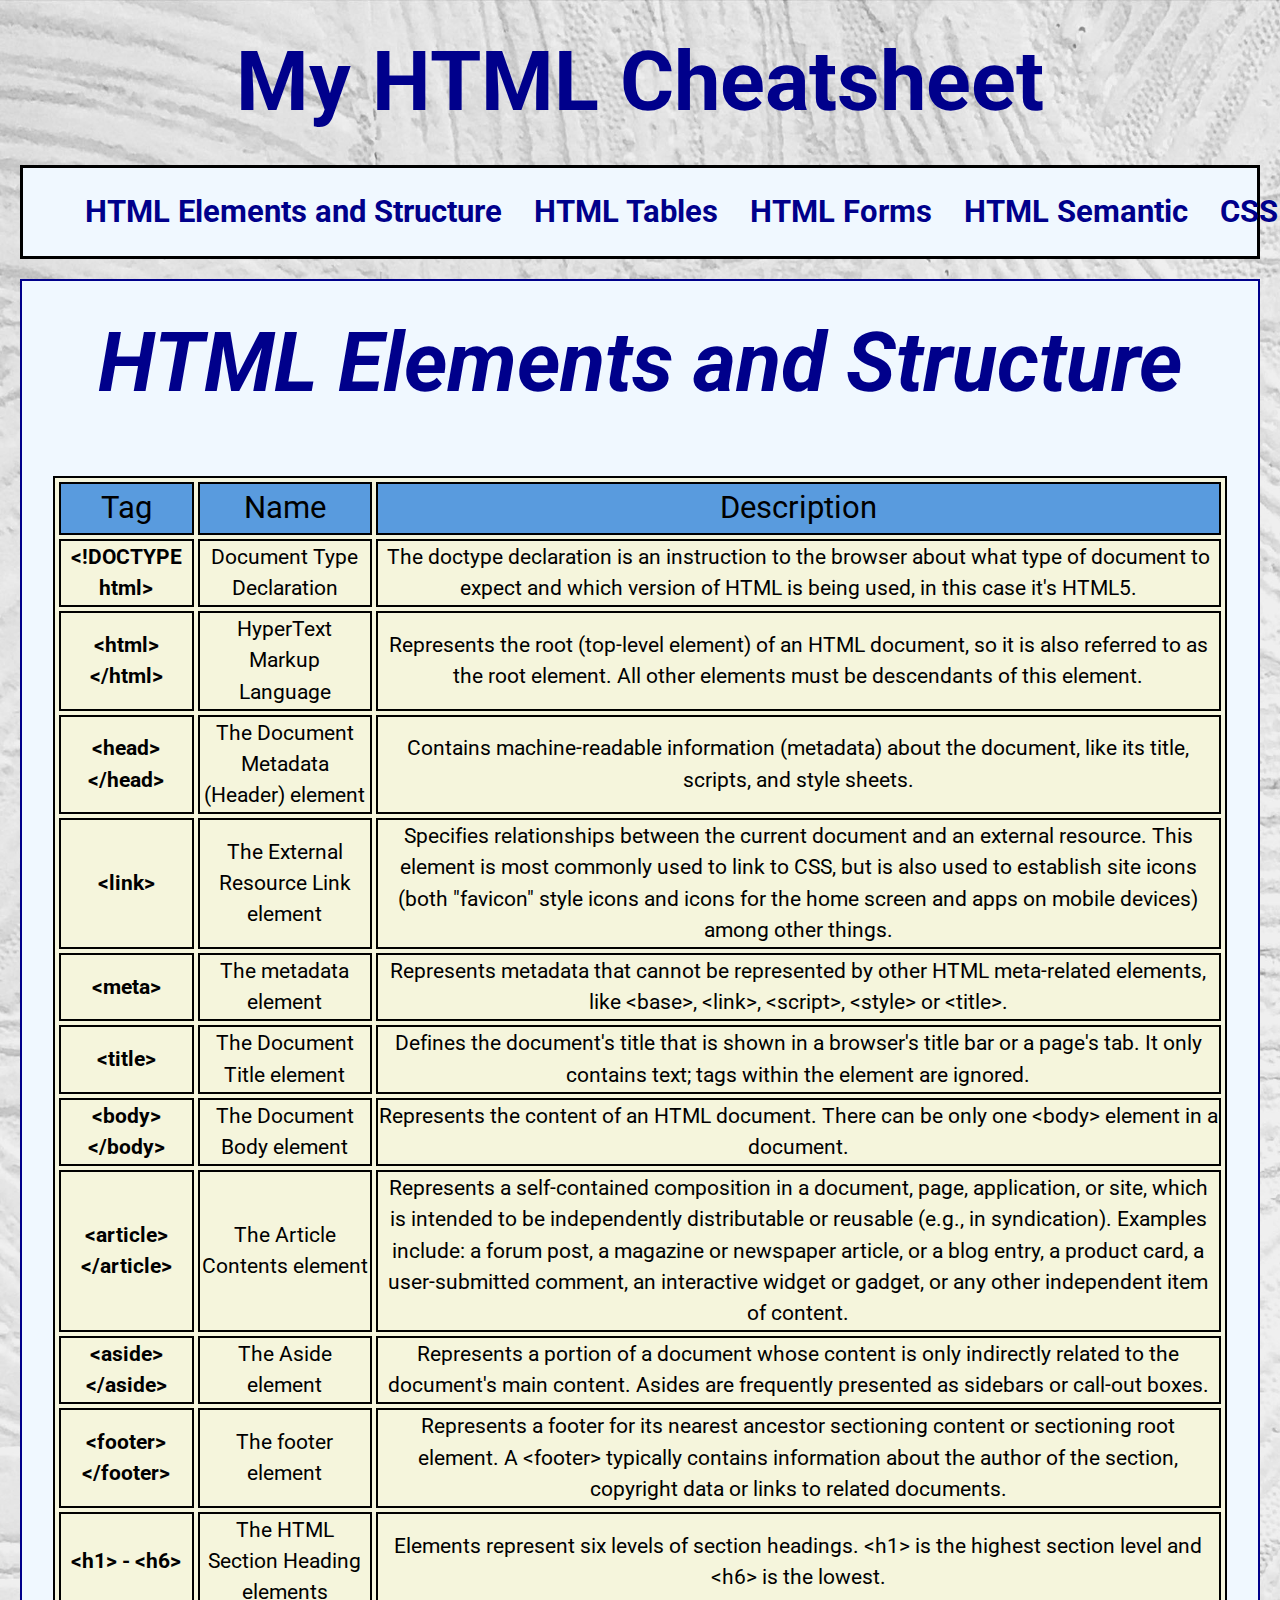
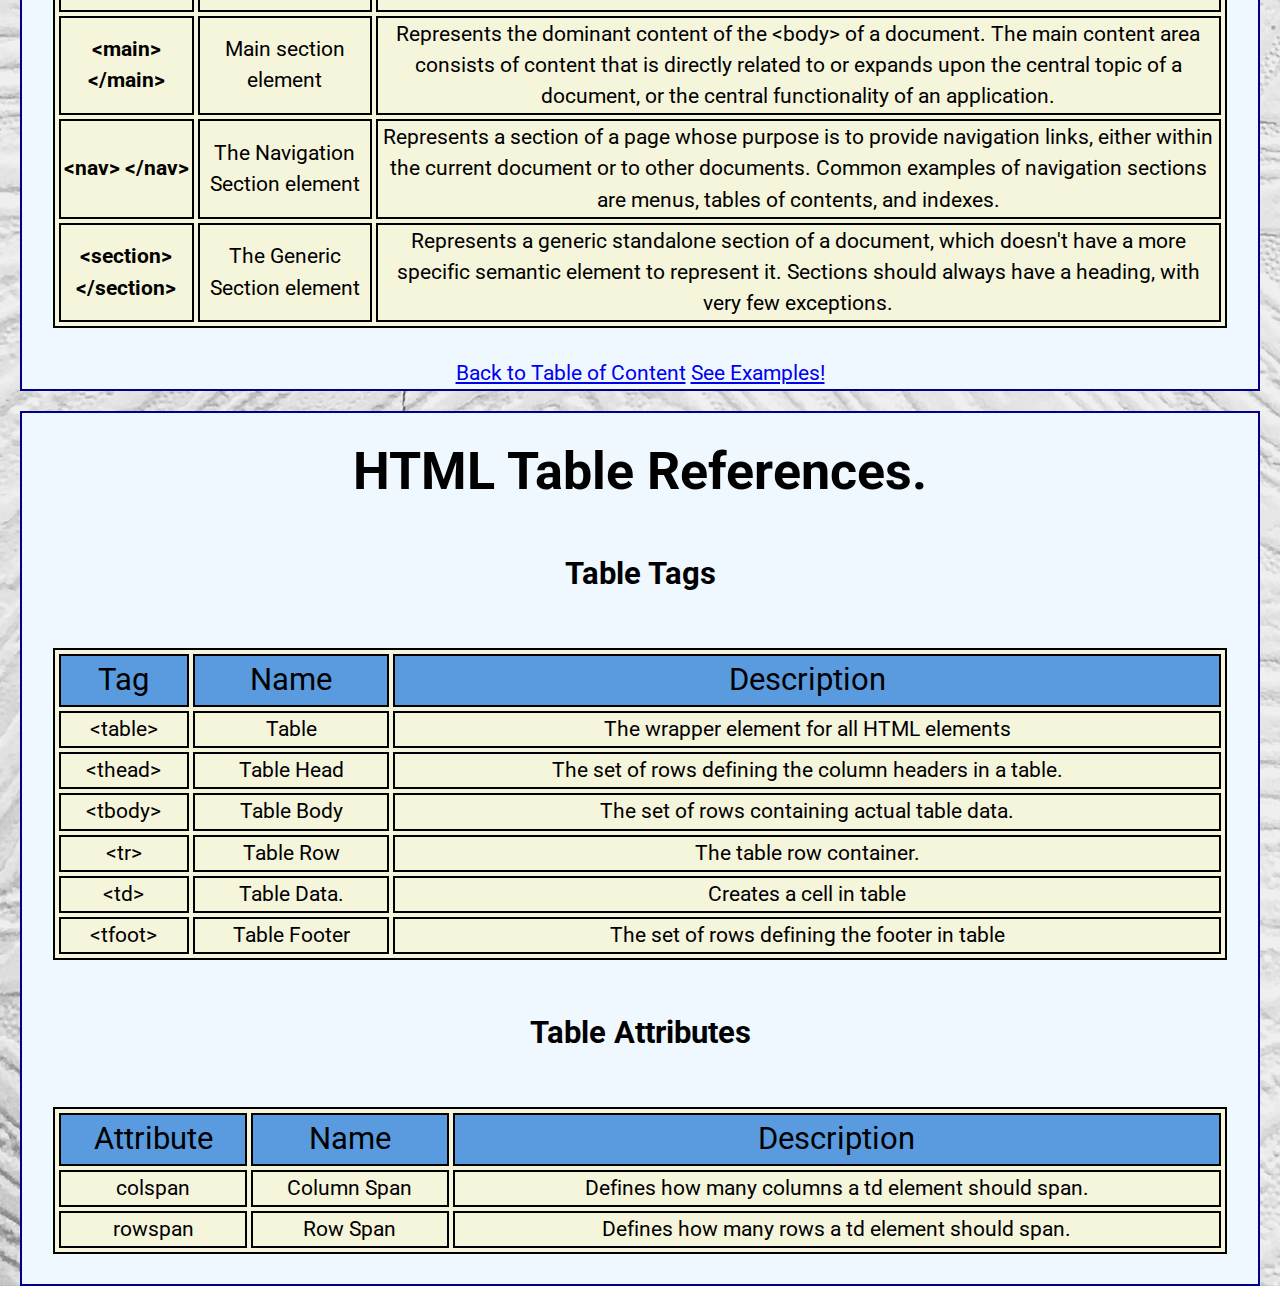
<file: index.html>
<!DOCTYPE html>
<html>
<head>
    <meta charset="utf-8">
    <link href="resources/reset.css" rel="stylesheet">
    <link href="./resources/styles.css" rel="stylesheet">

    <link rel="preconnect" href="https://fonts.googleapis.com">
    <link rel="preconnect" href="https://fonts.gstatic.com" crossorigin>
    <link href="https://fonts.googleapis.com/css2?family=Roboto:ital,wght@0,100;0,300;0,400;0,500;0,700;0,900;1,100;1,300;1,400;1,500;1,700;1,900&display=swap" rel="stylesheet">
    <title>HTML Cheatsheet</title>

</head>

<body>
    <div id="wrapper">

        <h1 id="main_heading">My HTML Cheatsheet</h1>

        <!-- Table of Content-->
        
        <div id="table-of-content">
            <ul id="horizontal-list">
                <li><a href="#elements_and_structure">HTML Elements and Structure</a></li>
                <li><a href="#table_section">HTML Tables</a></li>
                <li><a href="#html_forms">HTML Forms</a></li>
                <li><a href="#html_semantic">HTML Semantic</a></li>
                <li><a href="css_styling">CSS Styling</a></li>
            </ul>
        </div>
        
        
     
        <!-- HTML Elements and Structure -->

        <!-- TODO:Sprav to tak aby ta tabulka bola farebne na preskocku-->
        <!-- as-->
 
        <div class="container_structure" id="elements_and_structure">
            <h1 class="section-heading">HTML Elements and Structure</h1>
            <table class="section-table">
                <thead>
                    <tr>
                        <td>Tag</td>
                        <td>Name</td>
                        <td>Description</td>
                        
                    </tr>
                </thead>
                <tbody>
                    <tr>
                        <th>&lt;!DOCTYPE html&gt;</th>
                        <td>Document Type Declaration</td>
                        <td>The doctype declaration is an instruction to the browser about what type of document to expect and which version of HTML is being used, in this case it's HTML5.</td>
                       
                    </tr>   
                    <tr>
                        <th>&lt;html&gt; &lt;/html&gt;</th>
                        <td>HyperText Markup Language</td>
                        <td>Represents the root (top-level element) of an HTML document, so it is also referred to as the root element. All other elements must be descendants of this element.</td>
                        
                    </tr>
                    <tr>
                        <th>&lt;head&gt; &lt;/head&gt;</th>
                        <td>The Document Metadata (Header) element</td>
                        <td>Contains machine-readable information (metadata) about the document, like its title, scripts, and style sheets.</td>
                        
                    </tr>
                    <tr>
                        <th>&lt;link&gt;</th>
                        <td>The External Resource Link element</td>
                        <td>Specifies relationships between the current document and an external resource. This element is most commonly used to link to CSS, but is also used to establish site icons (both "favicon" style icons and icons for the home screen and apps on mobile devices) among other things.</td>
                        
                    </tr>
                    <tr>
                        <th>&lt;meta&gt;</th>
                        <td>The metadata element</td>
                        <td>Represents metadata that cannot be represented by other HTML meta-related elements, like &lt;base&gt;, &lt;link&gt;, &lt;script&gt;, &lt;style&gt; or &lt;title&gt;.</td>
                    </tr>
                    <tr>
                        <th>&lt;title&gt;</th>
                        <td>The Document Title element</td>
                        <td>Defines the document's title that is shown in a browser's title bar or a page's tab. It only contains text; tags within the element are ignored.</td>
                    </tr>
                    <tr>                
                            <th>&lt;body&gt; &lt;/body&gt;</th>
                            <td>The Document Body element</td>
                            <td> Represents the content of an HTML document. There can be only one &lt;body&gt; element in a document.</td>
                    </tr>
                    <tr>
                        <th>&lt;article&gt; &lt;/article&gt;</th>
                        <td>The Article Contents element</td>
                        <td>Represents a self-contained composition in a document, page, application, or site, which is intended to be independently distributable or reusable (e.g., in syndication). Examples include: a forum post, a magazine or newspaper article, or a blog entry, a product card, a user-submitted comment, an interactive widget or gadget, or any other independent item of content.</td>

                    </tr>
                    <tr>
                        <th>&lt;aside&gt; &lt;/aside&gt;</th>
                        <td>The Aside element</td>
                        <td>Represents a portion of a document whose content is only indirectly related to the document's main content. Asides are frequently presented as sidebars or call-out boxes.</td>
                    </tr>
                    <tr>
                        <th>&lt;footer&gt; &lt;/footer&gt;</th>
                        <td>The footer element</td>
                        <td>Represents a footer for its nearest ancestor sectioning content or sectioning root element. A &lt;footer&gt; typically contains information about the author of the section, copyright data or links to related documents.</td>
                    </tr> 
                    <tr>
                        <th>&lt;h1&gt; - &lt;h6&gt;</th>
                        <td>The HTML Section Heading elements</td>
                        <td>Elements represent six levels of section headings. &lt;h1&gt; is the highest section level and &lt;h6&gt; is the lowest.</td>
                    </tr>
                    <tr>
                        <th>&lt;main&gt; &lt;/main&gt;</th>
                        <td>Main section element</td>
                        <td>Represents the dominant content of the &lt;body&gt; of a document. The main content area consists of content that is directly related to or expands upon the central topic of a document, or the central functionality of an application.</td>
                    </tr>
                    <tr>
                        <th>&lt;nav&gt; &lt;/nav&gt;</th>
                        <td>The Navigation Section element</td>
                        <td>Represents a section of a page whose purpose is to provide navigation links, either within the current document or to other documents. Common examples of navigation sections are menus, tables of contents, and indexes.</td>
                    </tr>
                    <tr>
                        <th>&lt;section&gt; &lt;/section&gt;</th>
                        <td>The Generic Section element</td>
                        <td>Represents a generic standalone section of a document, which doesn't have a more specific semantic element to represent it. Sections should always have a heading, with very few exceptions.</td>
                    </tr>
                </tbody>
            </table>

            <a href="#main_heading">Back to Table of Content</a>
            <a href="#html_structure_examples">See Examples!</a>
            
        </div>
        
        <!-- HTML tags for Table Elements-->
        
        <div class="container_structure" id="table_section">
            <h1>HTML Table References.</h1>
            <h2>Table Tags</h2>
            <table class="section-table">
                <thead>
                    <tr>
                        <td>Tag</td>
                        <td>Name</td>
                        <td>Description</td>
                    </tr>
                </thead>

                <tbody>
                    <tr>
                        <td>&lt;table&gt;</td>
                        <td>Table</td>
                        <td>The wrapper element for all HTML elements</td>
                    </tr>
                    <tr>
                        <td>&lt;thead&gt;</td>
                        <td>Table Head</td>
                        <td>The set of rows defining the column headers in a table.</td>
                    </tr> 
                    <tr>
                        <td>&lt;tbody&gt;</td>
                        <td>Table Body</td>
                        <td>The set of rows containing actual table data.</td>
                    </tr>
                    <tr>
                        <td>&lt;tr&gt;</td>
                        <td>Table Row</td>
                        <td>The table row container.</td>
                    </tr>
                    <tr>
                        <td>&lt;td&gt;</td>
                        <td>Table Data.</td>
                        <td>Creates a cell in table</td>
                    </tr>
                    <tr>
                        <td>&lt;tfoot&gt;</td>
                        <td>Table Footer</td>
                        <td>The set of rows defining the footer in table</td>
                    </tr>
                </tbody>
            </table>

            <h2>Table Attributes</h2>

            <table class="section-table">
                <thead>
                    <tr>
                        <td>Attribute</td>
                        <td>Name</td>
                        <td>Description</td>
                    </tr>
                </thead>

                <tbody>
                    <tr>
                        <td>colspan</td>
                        <td>Column Span</td>
                        <td>Defines how many columns a td element should span.</td>
                    </tr>
                    <tr>
                        <td>rowspan</td>
                        <td>Row Span</td>
                        <td>Defines how many rows a td element should span.</td>
                    </tr>
                </tbody>
            </table>
    </div>
   </div>
</body>

</html>
</file>
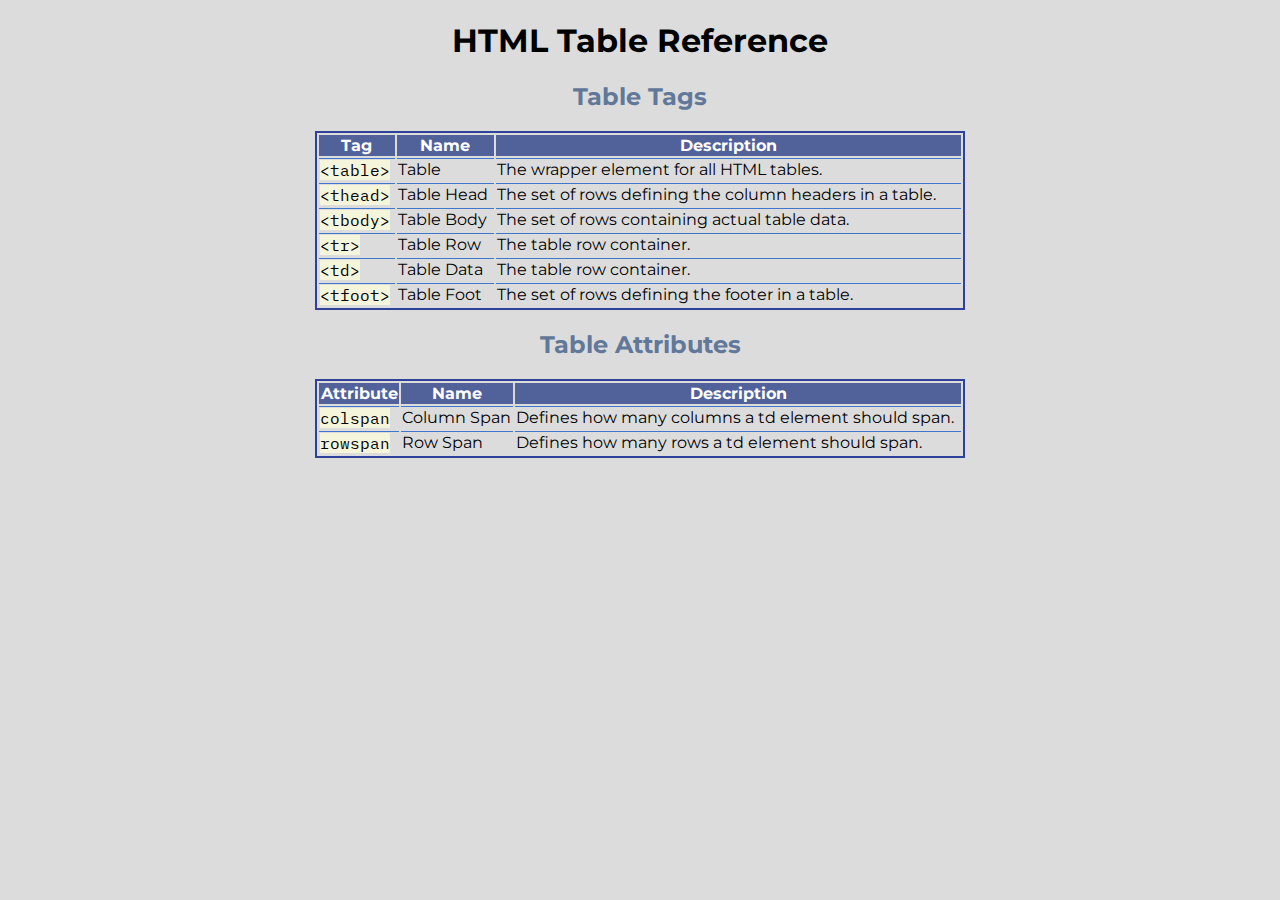
<file: Inspiration/index.html>
<!doctype html>
<html lang="pt">
<head>
    <title>My Own Cheat Sheet</title>
    <link href="https://fonts.googleapis.com/css?family=Montserrat&display=swap" rel="stylesheet">
    <link href="https://fonts.googleapis.com/css?family=IBM+Plex+Mono&display=swap" rel="stylesheet">
    <link rel="stylesheet" href="./styles.css" type="text/css">
</head>
<body>
<header>
    <h1>HTML Table Reference</h1>
</header>
<main>
    <section>
        <h2>Table Tags</h2>
        <table>
            <thead>
            <tr>
                <th scope="col">Tag</th>
                <th scope="col">Name</th>
                <th scope="col">Description</th>
            </tr>
            </thead>
            <tbody>
            <tr>
                <td><span class="code">&lt;table&gt;</span></td>
                <td>Table</td>
                <td>The wrapper element for all HTML tables.</td>
            </tr>
            <tr>
                <td><span class="code">&lt;thead&gt;</span></td>
                <td>Table Head</td>
                <td>The set of rows defining the column headers in a table.</td>
            </tr>
            <tr>
                <td><span class="code">&lt;tbody&gt;</span></td>
                <td>Table Body</td>
                <td>The set of rows containing actual table data.</td>
            </tr>
            <tr>
                <td><span class="code">&lt;tr&gt;</span></td>
                <td>Table Row</td>
                <td>The table row container.</td>
            </tr>
            <tr>
                <td><span class="code">&lt;td&gt;</span></td>
                <td>Table Data</td>
                <td>The table row container.</td>
            </tr>
            <tr>
                <td><span class="code">&lt;tfoot&gt;</span></td>
                <td>Table Foot</td>
                <td>The set of rows defining the footer in a table.</td>
            </tr>
            </tbody>
        </table>
    </section>
    <section>
        <h2>Table Attributes</h2>
        <table>
            <thead>
            <tr>
                <th scope="col">Attribute</th>
                <th scope="col">Name</th>
                <th scope="col">Description</th>
            </tr>
            </thead>
            <tbody>
            <tr>
                <td><span class="code">colspan</span></td>
                <td>Column Span</td>
                <td>Defines how many columns a td element should span.</td>
            </tr>
            <tr>
                <td><span class="code">rowspan</span></td>
                <td>Row Span</td>
                <td>Defines how many rows a td element should span.</td>
            </tr>
            </tbody>
        </table>
    </section>
</main>
</body>
</html>
</file>
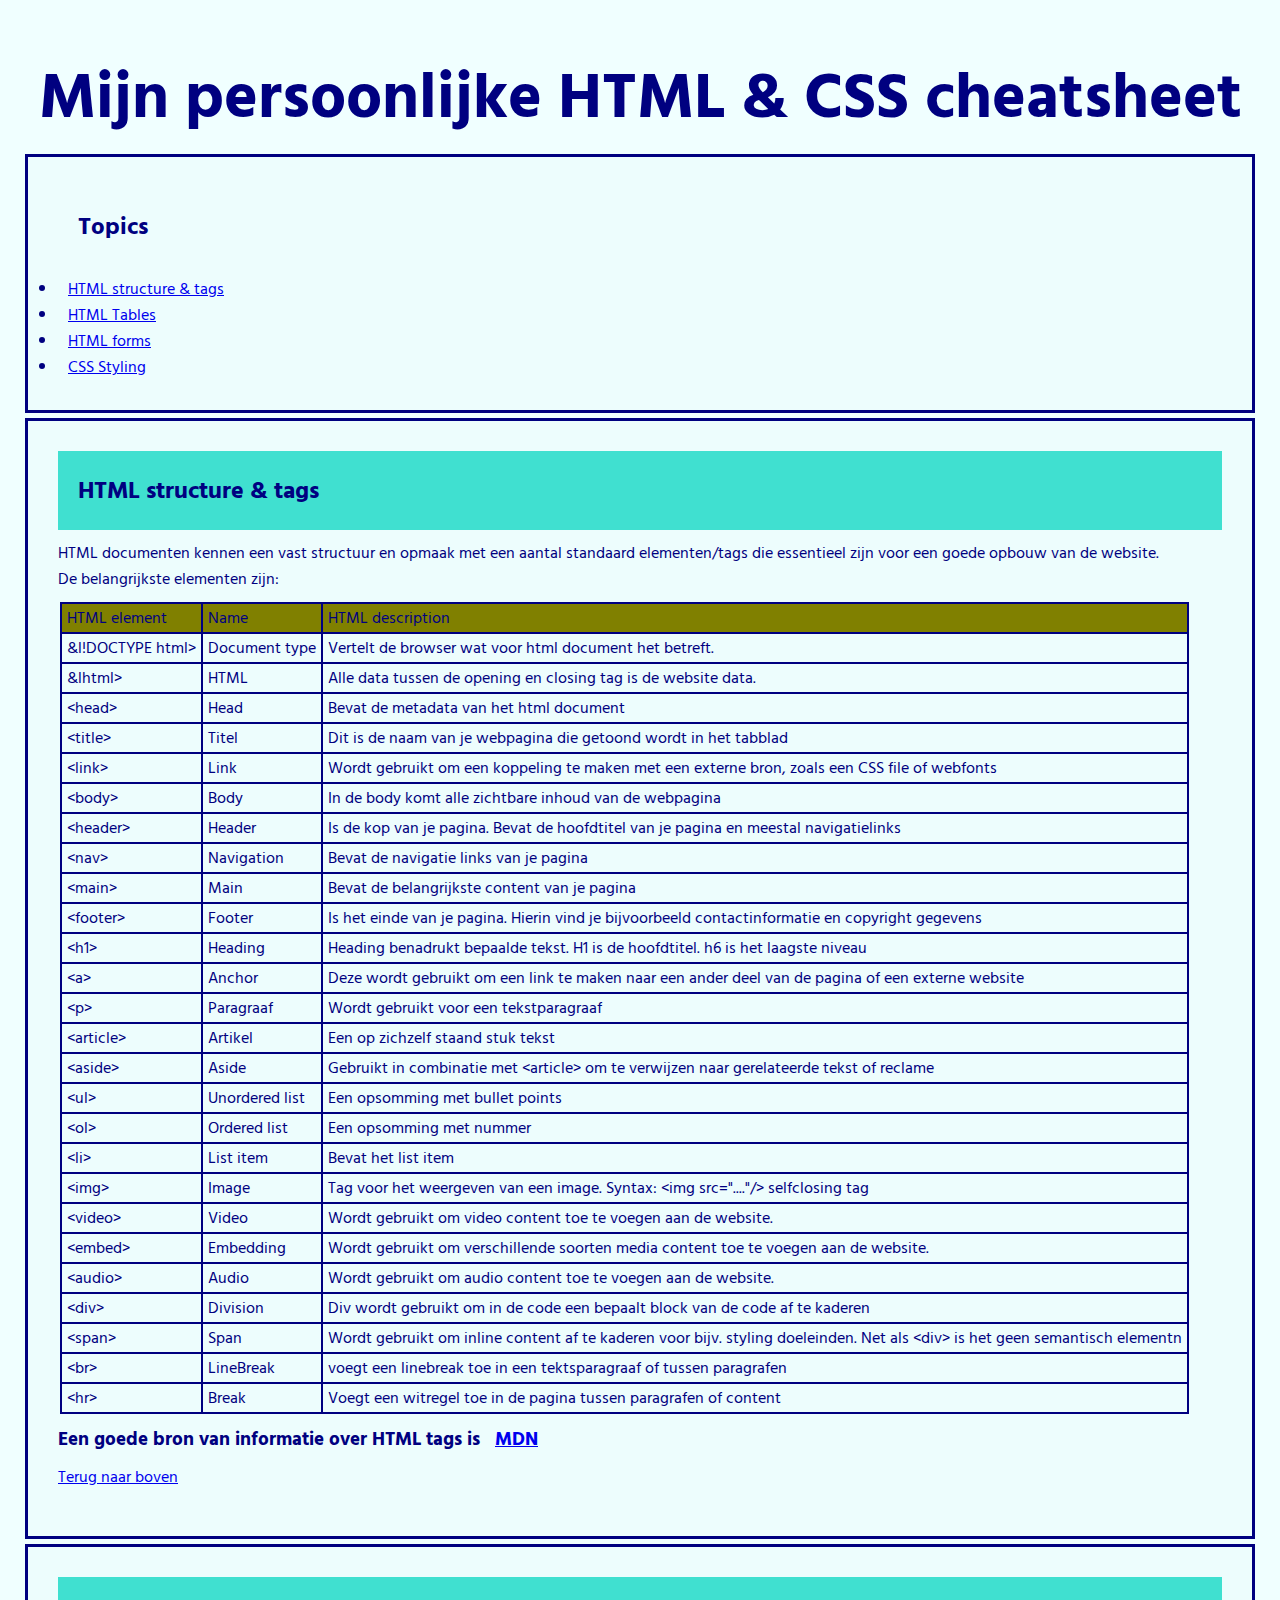
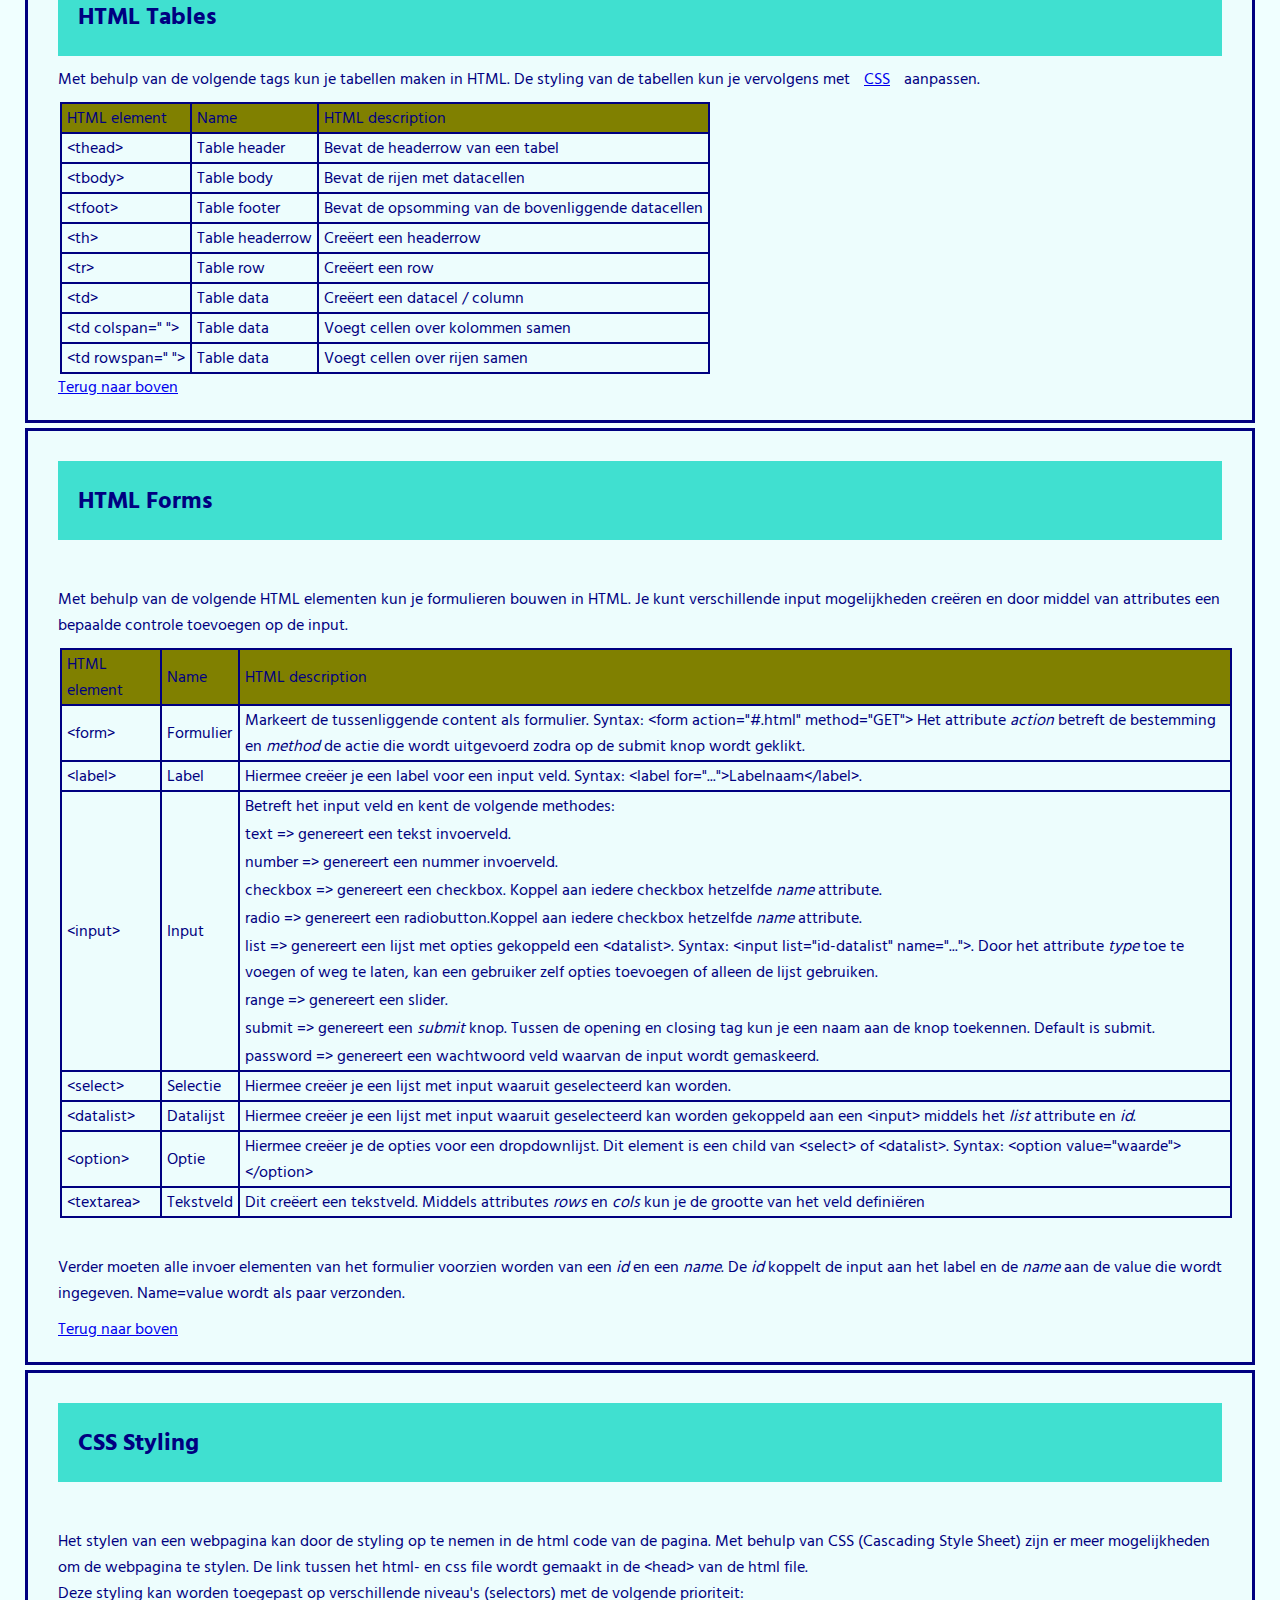
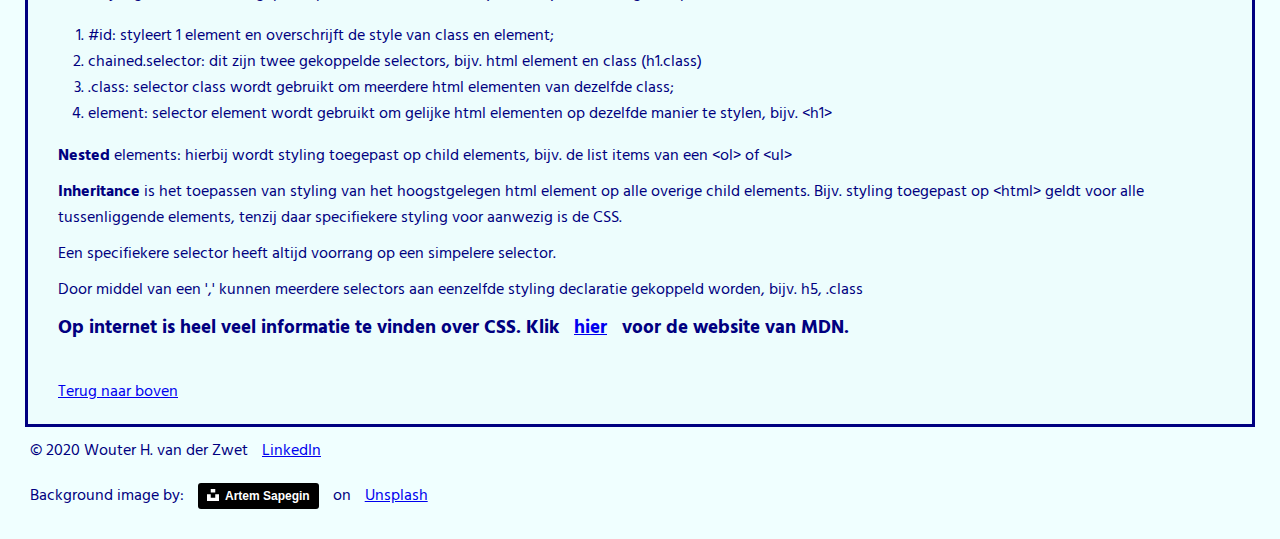
<file: Inspiration/dutch/index.html>
<!DOCTYPE html>
<html>
    <head>
        <title>This is my cheatsheet</title>
        <link href="https://fonts.googleapis.com/css?family=Hind+Siliguri&display=swap" rel="stylesheet">
        <link href="styles.css" rel="stylesheet" type="text/css">
    </head>
    <body>
        <header>
            <div class="header">
                <br>
                
                <h1 id="top">Mijn persoonlijke HTML & CSS cheatsheet</h1>
                <section class="topic">
                    <h2>Topics</h2>
                    <nav>
                        <li><a href="#html_tags">HTML structure & tags</a></li>
                        <li><a href="#html_tables">HTML Tables</a></li>
                        <li><a href="#html_forms">HTML forms</a></li>
                        <li><a href="#css_style">CSS Styling</a></li>
                    </nav>
                </section>
            </div>
        </header>
        <main>
            <section class="topic">
                <h2 id="html_tags">HTML structure & tags</h2>
                <!-- om tags als tekst weer te geven gebruik &lt voor < en &gt voor > -->
                <p>HTML documenten kennen een vast structuur en opmaak met een aantal standaard elementen/tags die essentieel zijn voor een goede opbouw van de website.<br>
                De belangrijkste elementen zijn:</p>
                <table class="htmltags">
                    <thead class="tbhead">
                        <td>HTML element</td>
                        <td>Name</th>
                        <td>HTML description</th>
                    </thead>
                    <tbody class="tbbody">
                        <tr>
                            <td>&l!DOCTYPE html&gt</td>
                            <td>Document type</td>
                            <td>Vertelt de browser wat voor html document het betreft.</td>
                        </tr>
                        <tr>
                            <td>&lhtml&gt</td>
                            <td>HTML</td>
                            <td>Alle data tussen de opening en closing tag is de website data.</td>
                        </tr>
                        <tr>
                            <td>&lthead&gt</td>
                            <td>Head</td>
                            <td>Bevat de metadata van het html document</td>
                        </tr>
                        <tr>
                            <td>&lttitle&gt</td>
                            <td>Titel</td>
                            <td>Dit is de naam van je webpagina die getoond wordt in het tabblad</td>
                        </tr>
                        <tr>
                            <td>&ltlink&gt</td>
                            <td>Link</td>
                            <td>Wordt gebruikt om een koppeling te maken met een externe bron, zoals een CSS file of webfonts</td>
                        </tr>
                        <tr>
                            <td>&ltbody&gt</td>
                            <td>Body</td>
                            <td>In de body komt alle zichtbare inhoud van de webpagina</td>
                        </tr>
                        <tr>
                            <td>&ltheader&gt</td>
                            <td>Header</td>
                            <td>Is de kop van je pagina. Bevat de hoofdtitel van je pagina en meestal navigatielinks</td>
                        </tr>
                        <tr>
                            <td>&ltnav&gt</td>
                            <td>Navigation</td>
                            <td>Bevat de navigatie links van je pagina</td>
                        </tr>
                        <tr>
                            <td>&ltmain&gt</td>
                            <td>Main</td>
                            <td>Bevat de belangrijkste content van je pagina</td>
                        </tr>
                        <tr>
                            <td>&ltfooter&gt</td>
                            <td>Footer</td>
                            <td>Is het einde van je pagina. Hierin vind je bijvoorbeeld contactinformatie en copyright gegevens</td>
                        </tr>
                        <tr>
                            <td>&lth1&gt</td>
                            <td>Heading</td>
                            <td>Heading benadrukt bepaalde tekst. H1 is de hoofdtitel. h6 is het laagste niveau</td>
                        </tr>
                        <tr>
                            <td>&lta&gt</td>
                            <td>Anchor</td>
                            <td>Deze wordt gebruikt om een link te maken naar een ander deel van de pagina of een externe website</td>
                        </tr>
                        <tr>
                            <td>&ltp&gt</td>
                            <td>Paragraaf</td>
                            <td>Wordt gebruikt voor een tekstparagraaf</td>
                        </tr>
                        <tr>
                            <td>&ltarticle&gt</td>
                            <td>Artikel</td>
                            <td>Een op zichzelf staand stuk tekst</td>
                        </tr>
                        <tr>
                            <td>&ltaside&gt</td>
                            <td>Aside</td>
                            <td>Gebruikt in combinatie met &ltarticle&gt om te verwijzen naar gerelateerde tekst of reclame</td>
                        </tr>
                        <tr>
                            <td>&ltul&gt</td>
                            <td>Unordered list</td>
                            <td>Een opsomming met bullet points</td>
                        </tr>
                        <tr>
                            <td>&ltol&gt</td>
                            <td>Ordered list</td>
                            <td>Een opsomming met nummer</td>
                        </tr>
                        <tr>
                            <td>&ltli&gt</td>
                            <td>List item</td>
                            <td>Bevat het list item</td>
                        </tr>
                        <tr>
                            <td>&ltimg&gt</td>
                            <td>Image</td>
                            <td>Tag voor het weergeven van een image. Syntax: &ltimg src="...."/&gt selfclosing tag</td>
                        </tr>
                        <tr>
                            <td>&ltvideo&gt</td>
                            <td>Video</td>
                            <td>Wordt gebruikt om video content toe te voegen aan de website.</td>
                        </tr>
                        <tr>
                            <td>&ltembed&gt</td>
                            <td>Embedding</td>
                            <td>Wordt gebruikt om verschillende soorten media content toe te voegen aan de website.</td>
                        </tr>
                        <tr>
                            <td>&ltaudio&gt</td>
                            <td>Audio</td>
                            <td>Wordt gebruikt om audio content toe te voegen aan de website.</td>
                        </tr>
                        <tr>
                            <td>&ltdiv&gt</td>
                            <td>Division</td>
                            <td>Div wordt gebruikt om in de code een bepaalt block van de code af te kaderen</td>
                        </tr>
                        <tr>
                            <td>&ltspan&gt</td>
                            <td>Span</td>
                            <td>Wordt gebruikt om inline content af te kaderen voor bijv. styling doeleinden. Net als &ltdiv&gt is het geen semantisch elementn</td>
                        </tr>
                        
                        <tr>
                            <td>&ltbr&gt</td>
                            <td>LineBreak</td>
                            <td>voegt een linebreak toe in een tektsparagraaf of tussen paragrafen</td>
                        </tr>
                        <tr>
                            <td>&lthr&gt</td>
                            <td>Break</td>
                            <td>Voegt een witregel toe in de pagina tussen paragrafen of content</td>
                        </tr>
                    </tbody>
                </table>
                <h3>Een goede bron van informatie over HTML tags is <a href="https://developer.mozilla.org/en-US/docs/Web/HTML/Element" target="_blank">MDN</a> </h3>
                <a href="#top">Terug naar boven</a>
                <br>
                <br>
            </section>
            <section class="topic">
                <h2 id="html_tables">HTML Tables</h2>
                <p>Met behulp van de volgende tags kun je tabellen maken in HTML. De styling van de tabellen kun je vervolgens met <a href="#css_style">CSS</a> aanpassen.</p>
                <table class="htmltables">
                    <thead class="tbhead">
                        <td>HTML element</td>
                        <td>Name</td>
                        <td>HTML description</td>
                    </thead>
                    <tbody class="tbbody">
                        <tr>
                            <td>&ltthead&gt</td>
                            <td>Table header</td>
                            <td>Bevat de headerrow van een tabel</td>
                        </tr>
                        <tr>
                            <td>&lttbody&gt</td>
                            <td>Table body</td>
                            <td>Bevat de rijen met datacellen</td>
                        </tr>
                        <tr>
                            <td>&lttfoot&gt</td>
                            <td>Table footer</td>
                            <td>Bevat de opsomming van de bovenliggende datacellen</td>
                        </tr>
                        <tr>
                            <td>&ltth&gt</td>
                            <td>Table headerrow</td>
                            <td>Creëert een headerrow</td>
                        </tr>
                        <tr>
                            <td>&lttr&gt</td>
                            <td>Table row</td>
                            <td>Creëert een row</td>
                        </tr>
                        <tr>
                            <td>&lttd&gt</td>
                            <td>Table data</td>
                            <td>Creëert een datacel / column</td>
                        </tr>
                        <tr>
                            <td>&lttd colspan=" "&gt</td>
                            <td>Table data</td>
                            <td>Voegt cellen over kolommen samen</td>
                        </tr>
                        <tr>
                            <td>&lttd rowspan=" "&gt</td>
                            <td>Table data</td>
                            <td>Voegt cellen over rijen samen</td>
                        </tr>
                    </tbody>
                </table>
                <a href="#top">Terug naar boven</a>
                <br>
            </section>
            <section class="topic">
                <h2 id="html_forms">HTML Forms</h2>
                <br>
                <p>Met behulp van de volgende HTML elementen kun je formulieren bouwen in HTML. Je kunt verschillende input mogelijkheden creëren en door middel van attributes een bepaalde controle toevoegen op de input.</p>
                <table class="htmlforms">
                    <thead class="tbhead">
                        <td>HTML element</td>
                        <td>Name</td>
                        <td>HTML description</td>
                    </thead>
                    <tbody class="tbbody">
                        <tr>
                            <td>&ltform&gt</td>
                            <td>Formulier</td>
                            <td>Markeert de tussenliggende content als formulier. Syntax: &ltform action="#.html" method="GET"&gt Het attribute <em>action</em> betreft de bestemming en <em>method</em> de actie die wordt uitgevoerd zodra op de submit knop wordt geklikt.</td>
                        </tr>
                        <tr>
                            <td>&ltlabel&gt</td>
                            <td>Label</td>
                            <td>Hiermee creëer je een label voor een input veld. Syntax: &ltlabel for="..."&gtLabelnaam&lt/label&gt.</td>
                        </tr>
                        <tr>
                            <td rowspan="9">&ltinput&gt</td>
                            <td rowspan="9">Input</td>
                            <td class="rowspanbottom">Betreft het input veld en kent de volgende methodes:</td>
                        </tr>
                        <tr>
                            <td class="rowspan">text =&gt genereert een tekst invoerveld.</td>
                        </tr>
                        <tr>
                            <td class="rowspan">number =&gt genereert een nummer invoerveld.</td>
                        </tr>
                        <tr>
                            <td class="rowspan">checkbox =&gt genereert een checkbox. Koppel aan iedere checkbox hetzelfde <em>name</em> attribute.</td>
                        </tr>
                        <tr>
                            <td class="rowspan">radio =&gt genereert een radiobutton.Koppel aan iedere checkbox hetzelfde <em>name</em> attribute.</td>
                        </tr>
                        <tr>
                            <td class="rowspan">list =&gt genereert een lijst met opties gekoppeld een &ltdatalist&gt. Syntax: &ltinput list="id-datalist" name="..."&gt. Door het attribute <em>type</em> toe te voegen of weg te laten, kan een gebruiker zelf opties toevoegen of alleen de lijst gebruiken.</td>
                        </tr>
                        <tr>
                            <td class="rowspan">range =&gt genereert een slider.</td>
                        </tr>
                        <tr>
                            <td class="rowspan">submit =&gt genereert een <em>submit</em> knop. Tussen de opening en closing tag kun je een naam aan de knop toekennen. Default is submit.</td>
                        </tr>
                        <tr>
                            <td class="rowspantop">password =&gt genereert een wachtwoord veld waarvan de input wordt gemaskeerd.</td>
                        </tr>
                        <tr>
                            <td>&ltselect&gt</td>
                            <td>Selectie</td>
                            <td>Hiermee creëer je een lijst met input waaruit geselecteerd kan worden.</td>
                        </tr>
                        <tr>
                            <td>&ltdatalist&gt</td>
                            <td>Datalijst</td>
                            <td>Hiermee creëer je een lijst met input waaruit geselecteerd kan worden gekoppeld aan een &ltinput&gt middels het <em>list</em> attribute en <em>id</em>.</td>
                        </tr>
                        <tr>
                            <td>&ltoption&gt</td>
                            <td>Optie</td>
                            <td>Hiermee creëer je de opties voor een dropdownlijst. Dit element is een child van &ltselect&gt of &ltdatalist&gt. Syntax: &ltoption value="waarde"&gt&lt/option&gt</td>
                        </tr>
                        <tr>
                            <td>&lttextarea&gt</td>
                            <td>Tekstveld</td>
                            <td>Dit creëert een tekstveld. Middels attributes <em>rows</em> en <em>cols</em> kun je de grootte van het veld definiëren</td>
                        </tr>
                    </tbody>
                </table>
                <br>
                <p>Verder moeten alle invoer elementen van het formulier voorzien worden van een <em>id</em> en een <em>name</em>. De <em>id</em> koppelt de input aan het label en de <em>name</em> aan de value die wordt ingegeven. Name=value wordt als paar verzonden.</p>
                <a href="#top">Terug naar boven</a>
                <br>
            </section>
            <section class="topic">
                <h2 id="css_style">CSS Styling</h2>
                <br>
                <p>Het stylen van een webpagina kan door de styling op te nemen in de html code van de pagina. Met behulp van CSS (Cascading Style Sheet) zijn er meer mogelijkheden om de webpagina te stylen. De link tussen het html- en css file wordt gemaakt in de &lthead&gt van de html file.
                <br>Deze styling kan worden toegepast op verschillende niveau's (selectors) met de volgende prioriteit:</p>
                <ol>
                    <li>#id: styleert 1 element en overschrijft de style van class en element;</li>
                    <li>chained.selector: dit zijn twee gekoppelde selectors, bijv. html element en class (h1.class)</li>
                    <li>.class: selector class wordt gebruikt om meerdere html elementen van dezelfde class;</li>
                    <li>element: selector element wordt gebruikt om gelijke html elementen op dezelfde manier te stylen, bijv. &lth1&gt</li>
                </ol>
                <p><b>Nested</b> elements: hierbij wordt styling toegepast op child elements, bijv. de list items van een &ltol&gt of &ltul&gt</p>
                <p><b>Inheritance</b> is het toepassen van styling van het hoogstgelegen html element op alle overige child elements. Bijv. styling toegepast op &lthtml&gt geldt voor alle tussenliggende elements, tenzij daar specifiekere styling voor aanwezig is de CSS.</p>
                <p>Een specifiekere selector heeft altijd voorrang op een simpelere selector.</p>
                <p>Door middel van een ',' kunnen meerdere selectors aan eenzelfde styling declaratie gekoppeld worden, bijv. h5, .class</p>
                <h3>Op internet is heel veel informatie te vinden over CSS. Klik <a href="https://developer.mozilla.org/en-US/docs/Web/CSS" target="_blank">hier</a> voor de website van MDN.</h3>
                <br>
                <a href="#top">Terug naar boven</a>
            </section>
        </main>
        <footer>
            <p>&copy; 2020 Wouter H. van der Zwet <a href="https://www.linkendin/com/in/woutervanderzwet">LinkedIn</a></p>
            <p>Background image by: <a style="background-color:black; color:white; text-decoration:none; padding:4px 6px; font-family:-apple-system, BlinkMacSystemFont, San Francisco, Helvetica Neue, Helvetica, Ubuntu, Roboto, Noto, Segoe UI, Arial, sans-serif;font-size:12px;font-weight:bold;line-height:1.2;display:inline-block;border-radius:3px" href="https://unsplash.com/@sapegin?utm_medium=referral&amp;utm_campaign=photographer-credit&amp;utm_content=creditBadge" target="_blank" rel="noopener noreferrer" title="Download free do whatever you want high-resolution photos from Artem Sapegin"><span style="display:inline-block;padding:2px 3px"><svg xmlns="http://www.w3.org/2000/svg" style="height:12px;width:auto;position:relative;vertical-align:middle;top:-2px;fill:white" viewBox="0 0 32 32"><title>unsplash-logo</title><path d="M10 9V0h12v9H10zm12 5h10v18H0V14h10v9h12v-9z"></path></svg></span><span style="display:inline-block;padding:2px 3px">Artem Sapegin</span></a> on <a href="https://www.unsplash.com" target="_blank">Unsplash</a></p>
        </footer>
    </body>
</html>
</file>
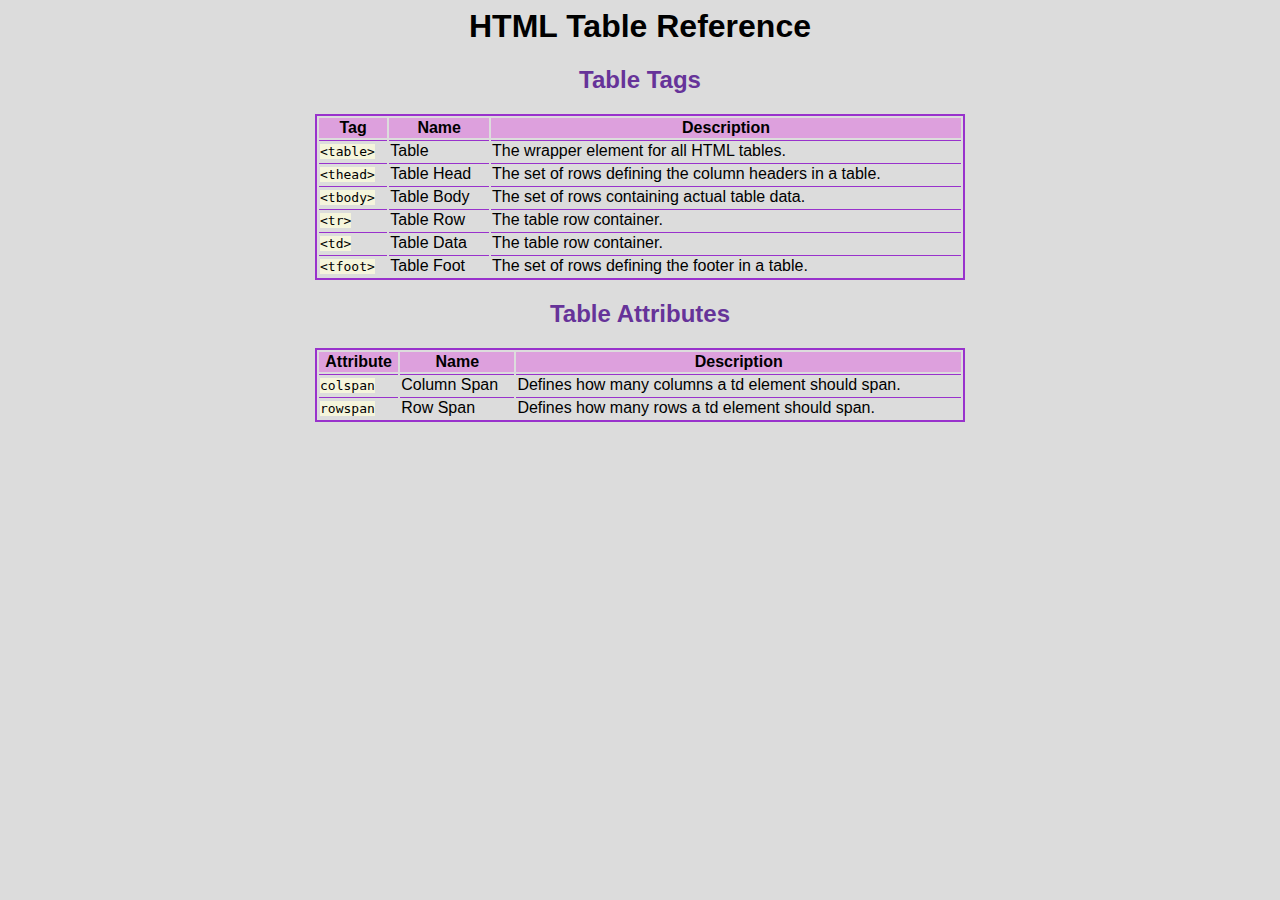
<file: Inspiration/original solution/index.html>
<html>
  <head>
    <link rel="stylesheet" href="./styles.css" type="text/css">
  </head>
  <body>
    <h1>HTML Table Reference</h1>
    <h2>Table Tags</h2>
    <table>
      <thead>
        <th>Tag</th>
        <th>Name</th>
        <th>Description</th>
      </thead>
      <tbody>
        <tr>
          <td><span class="code">&lt;table&gt;</span></td>
          <td>Table</td>
          <td>The wrapper element for all HTML tables.</td>
        </tr>
        <tr>
          <td><span class="code">&lt;thead&gt;</span></td>
          <td>Table Head</td>
          <td>The set of rows defining the column headers in a table.</td>
        </tr>
        <tr>
          <td><span class="code">&lt;tbody&gt;</span></td>
          <td>Table Body</td>
          <td>The set of rows containing actual table data.</td>
        </tr>
        <tr>
          <td><span class="code">&lt;tr&gt;</span></td>
          <td>Table Row</td>
          <td>The table row container.</td>
        </tr>
        <tr>
          <td><span class="code">&lt;td&gt;</span></td>
          <td>Table Data</td>
          <td>The table row container.</td>
        </tr>
        <tr>
          <td><span class="code">&lt;tfoot&gt;</span></td>
          <td>Table Foot</td>
          <td>The set of rows defining the footer in a table.</td>
        </tr>
      </tbody>
    </table>

    <h2>Table Attributes</h2>
    <table>
      <thead>
        <th>Attribute</th>
        <th>Name</th>
        <th>Description</th>
      </thead>
      <tbody>
        <tr>
            <td><span class="code">colspan</span></td> 
            <td>Column Span</td>
            <td>Defines how many columns a td element should span.</td>
          </tr>
        <tr>
          <td><span class="code">rowspan</span></td>
          <td>Row Span</td>
          <td>Defines how many rows a td element should span.</td>
        </tr>
      </tbody>
    </table>
  </body>
</html>
</file>
<file: resources/styles.css>
*{
    box-sizing:border-box;
}


#wrapper {
    background-image: url("./images/pexels-henry-&-co-1939485.jpg");
    background-repeat: no-repeat;
    background-size: cover;
    font-family: 'Roboto', Georgia, 'Times New Roman', Times, serif;
    font-size: 130%;

}

#main_heading {
    color: darkblue;
    font-size: 400%;
    text-align: center;

}


#table-of-content {
    display: flex;
    border: 3px solid black ;
    margin: 0 20px;
    justify-content: center;
    background-color:aliceblue;   
    


}


/* Making horizontal-list ul element display: flex and after each li element within as flex-grow: 1 will allow the list elemenets to use all the space available to them and therefore they will look evenly spreaded*/

#horizontal-list {
   
    display:flex;
    gap: 2rem;
 
    padding: 0;
    width: 90%;
    list-style: none;
    
    
   
}


/* Note that I do not need to use  display:inline; as thanks to display:flex; all of the elements are trying to fill the container inline*/

#horizontal-list li {
   
    font-size: 150%;
    flex-grow: 1;
    flex-shrink: 0;
    text-align: center;
}



#horizontal-list a {
    color: darkblue;
    font-weight: bold;
    text-decoration: none; 
}

#horizontal-list a:hover {
    color:orangered;
}

.container_structure {
    margin: 20px;
    border: 2px solid darkblue;
    text-align: center;
    background-color: aliceblue;
}

.section-heading {
    color: darkblue;
    font-style: italic;
    font-weight: bold;
    font-size: 400%;
}

.section-table {
    
    border: 2px solid black;
    margin: 30px auto;
    background-color: beige;
    width: 95%;
    border-spacing: 4px;
    border-color: black;
    
}





thead td, tbody td, th{
    border: 2px solid black;
   
   
       
}



h2 {
    padding: 20px;
    font-weight: bold;
    font-size: 150%;
}

h1 {
    padding: 20px;
    font-weight:bold;
    font-size: 250%;
}

thead td{
    background-color:rgb(89, 155, 222);
    color:black;
    
    font-size: 150%;
}
</file>
<file: Inspiration/styles.css>
body {
    font-family: 'Montserrat', Arial, sans-serif;
    background-color: rgb(220, 220, 220);
}

h1 {
    text-align: center;
}

h2 {
    color: rgb(98, 120, 153);
    text-align: center;
}

table {
    border: 2px solid rgb(47, 66, 153);
    width: 650px;
    margin: 0 auto;
}

thead {
    background-color: rgb(81, 97, 153);
}

td {
    border-top: 1px solid rgb(63, 119, 204);
}

.code {
    font-family: 'IBM Plex Mono', monospace;
    background-color: rgb(245, 245, 220);
}

th {
    color: rgb(255, 255, 255);
}
</file>
<file: Inspiration/dutch/styles.css>
body {
    font-family: 'Hind Siliguri', sans-serif;
    color: Navy;
    background-color: Azure;
    margin: 20px;
    background-image: url(https://images.unsplash.com/photo-1482062364825-616fd23b8fc1?ixlib=rb-1.2.1&ixid=eyJhcHBfaWQiOjEyMDd9&auto=format&fit=crop&w=1950&q=80);
    background-size: cover;
}

h1 {
    font-size: 4em;
    margin-block-start: 0px;
    margin-block-end: 0px;
    color: Navy;
    text-align: center;
}

.topic {
    border: navy solid;
    background-color: rgb(237, 253, 253);
    padding: 20px;
    margin: 5px;
}

h2 {
    padding: 20px;
    margin: 10px;
}

#html_tags, #html_forms, #html_tables, #css_style {
    color: Navy;
    background-color: turquoise;
    padding: 20px;
    margin: 10px;
}

p, nav, a, h3 {
    margin: 10px;
}

table {
    text-align: left;
    margin-left: 12px;
    border-collapse: collapse;
    border-spacing: 0;
    table-layout: auto;
    padding: 20px;
}

td {
    border: 2px solid navy;
    padding-left: 5px;
    padding-right: 5px;
}

.rowspanbottom {
    border-bottom: Azure;
}
.rowspan {
    border-top: Azure;
    border-bottom: Azure;
}
.rowspantop {
    border-top: Azure;
}

thead {
    background-color: olive;
}
</file>
<file: Inspiration/original solution/styles.css>
body {
  font-family: Arial, sans-serif;
  background-color: gainsboro;
}

h1 {
  text-align: center;
}

h2 {
  color: rebeccapurple;
  text-align: center;
}

table {
  border: 2px solid darkorchid;
  width: 650px;
  margin: 0 auto;
}

thead {
  background-color: plum;
}

td {
  border-top: 1px solid darkorchid;
}

.code {
  font-family: monospace;
  background-color: beige;
}
</file>
